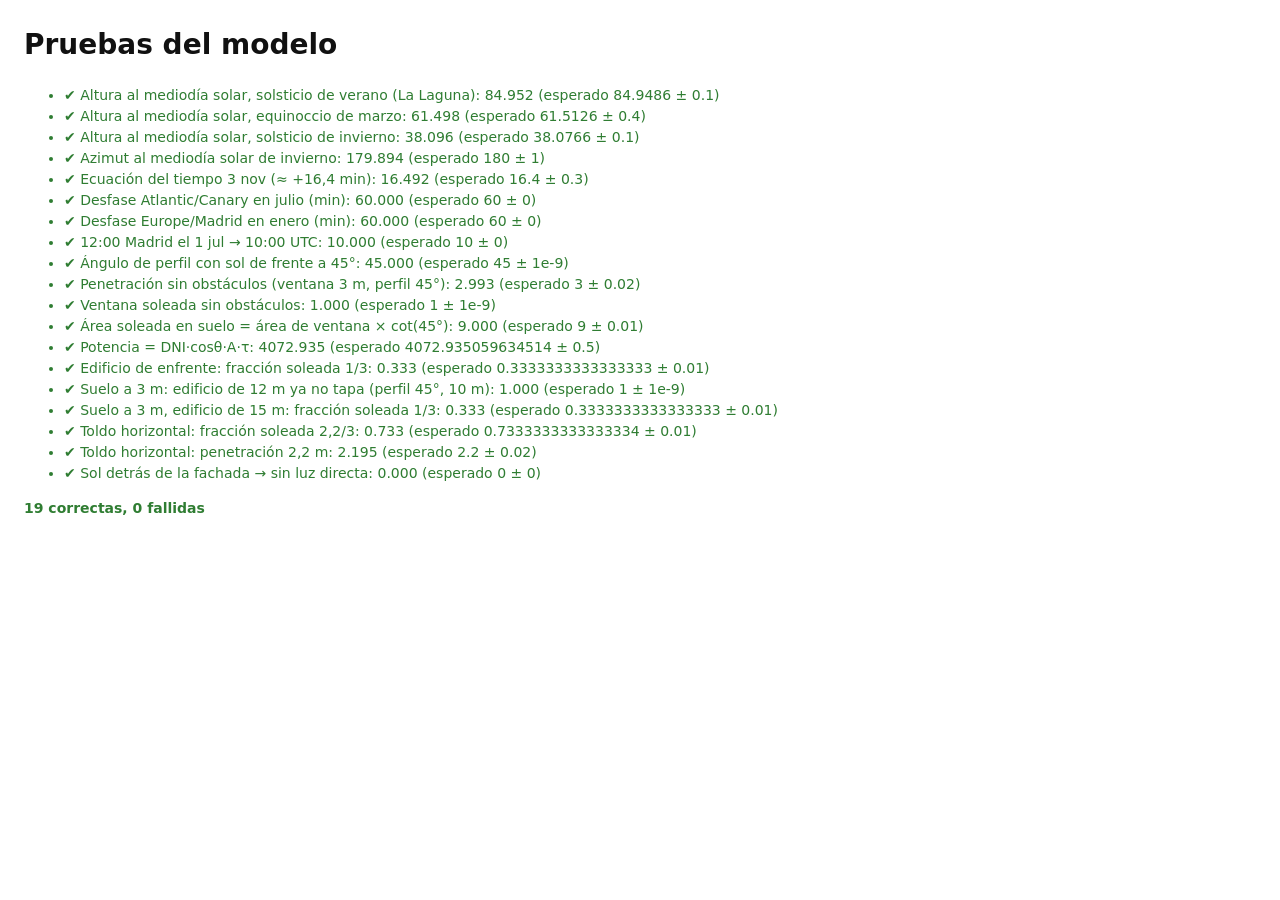
<file: tests.html>
<!doctype html>
<html lang="es">
<head>
  <meta charset="utf-8" />
  <title>Pruebas del modelo solar</title>
  <style>
    body { font: 14px/1.5 system-ui, sans-serif; margin: 24px; background: #fff; color: #111; }
    .ok { color: #2f7d32; } .fail { color: #c0392b; font-weight: 600; }
  </style>
</head>
<body>
  <h1>Pruebas del modelo</h1>
  <ul id="out"></ul>
  <p id="summary"></p>
  <script type="module">
    import { sunPosition, localToUtc, tzOffsetMinutes } from './js/solar.js';
    import { DEFAULT_CONFIG, cloneConfig, sunVectorLocal, profileAngle, computeInstant } from './js/model.js';

    const out = document.getElementById('out');
    let pass = 0, fail = 0;
    const check = (name, got, want, tol) => {
      const ok = Math.abs(got - want) <= tol;
      ok ? pass++ : fail++;
      out.insertAdjacentHTML('beforeend', `<li class="${ok ? 'ok' : 'fail'}">${ok ? '✔' : '✘'} ${name}: ${got.toFixed(3)} (esperado ${want} ± ${tol})</li>`);
    };

    // Altura máxima del sol en un día (barrido de 1 min)
    const maxAlt = (y, m, d, lat, lon) => {
      let best = { altitude: -99 };
      for (let k = 0; k < 1440; k++) {
        const p = sunPosition(Date.UTC(y, m - 1, d) + k * 60000, lat, lon);
        if (p.altitude > best.altitude) best = p;
      }
      return best;
    };
    const lat = 28.4874, lon = -16.3159;
    const sol = maxAlt(2026, 6, 21, lat, lon);
    check('Altura al mediodía solar, solsticio de verano (La Laguna)', sol.altitude, 90 - (lat - 23.436), 0.1);
    const eq = maxAlt(2026, 3, 20, lat, lon);
    check('Altura al mediodía solar, equinoccio de marzo', eq.altitude, 90 - lat, 0.4);
    const win = maxAlt(2026, 12, 21, lat, lon);
    check('Altura al mediodía solar, solsticio de invierno', win.altitude, 90 - lat - 23.436, 0.1);
    check('Azimut al mediodía solar de invierno', win.azimuth, 180, 1);
    check('Ecuación del tiempo 3 nov (≈ +16,4 min)', sunPosition(Date.UTC(2026, 10, 3, 12), 0, 0).eqTime, 16.4, 0.3);

    // Zonas horarias
    check('Desfase Atlantic/Canary en julio (min)', tzOffsetMinutes(Date.UTC(2026, 6, 1, 12), 'Atlantic/Canary'), 60, 0);
    check('Desfase Europe/Madrid en enero (min)', tzOffsetMinutes(Date.UTC(2026, 0, 15, 12), 'Europe/Madrid'), 60, 0);
    check('12:00 Madrid el 1 jul → 10:00 UTC', new Date(localToUtc(2026, 182, 720, 'Europe/Madrid', -3.7)).getUTCHours(), 10, 0);

    // Geometría: sol de frente a 45°, sin obstáculos
    const base = cloneConfig(DEFAULT_CONFIG);
    base.facade.wallThickness = 0;
    base.street.oppositeHeight = 0;
    base.awning.enabled = false;
    base.room.windowHeight = 3;
    base.room.sillHeight = 0;
    const s45 = sunVectorLocal(180, 45, 180);
    check('Ángulo de perfil con sol de frente a 45°', profileAngle(s45), 45, 1e-9);
    let r = computeInstant(base, s45, 800, { ny: 200, nz: 5 });
    check('Penetración sin obstáculos (ventana 3 m, perfil 45°)', r.depth, 3, 0.02);
    check('Ventana soleada sin obstáculos', r.litFraction, 1, 1e-9);
    check('Área soleada en suelo = área de ventana × cot(45°)', r.floorArea, 9, 0.01);
    check('Potencia = DNI·cosθ·A·τ', r.power, 800 * Math.cos(Math.PI / 4) * 9 * 0.8, 0.5);

    // Edificio de enfrente: 12 m a 8 m → bloquea y < 4 m … con 10 m de separación bloquea y < 2
    const ob = cloneConfig(base);
    ob.street.separation = 10;
    ob.street.oppositeHeight = 12;
    r = computeInstant(ob, s45, 800, { ny: 300, nz: 5 });
    check('Edificio de enfrente: fracción soleada 1/3', r.litFraction, 1 / 3, 0.01);

    // Habitación en una planta alta: el edificio de enfrente se ve 3 m más bajo
    const up = cloneConfig(ob);
    up.room.floorElevation = 3;
    r = computeInstant(up, s45, 800, { ny: 300, nz: 5 });
    check('Suelo a 3 m: edificio de 12 m ya no tapa (perfil 45°, 10 m)', r.litFraction, 1, 1e-9);
    up.street.oppositeHeight = 15;
    r = computeInstant(up, s45, 800, { ny: 300, nz: 5 });
    check('Suelo a 3 m, edificio de 15 m: fracción soleada 1/3', r.litFraction, 1 / 3, 0.01);

    // Toldo horizontal a 3,2 m con 1 m de vuelo → sombra para y ≥ 2,2
    const aw = cloneConfig(base);
    Object.assign(aw.awning, { enabled: true, mountHeight: 3.2, angle: 0, length: 1, width: 50, transmittance: 0 });
    r = computeInstant(aw, s45, 800, { ny: 300, nz: 5 });
    check('Toldo horizontal: fracción soleada 2,2/3', r.litFraction, 2.2 / 3, 0.01);
    check('Toldo horizontal: penetración 2,2 m', r.depth, 2.2, 0.02);

    // Sol detrás de la fachada
    r = computeInstant(base, sunVectorLocal(0, 45, 180), 800);
    check('Sol detrás de la fachada → sin luz directa', r.power, 0, 0);

    document.getElementById('summary').innerHTML = `<b class="${fail ? 'fail' : 'ok'}">${pass} correctas, ${fail} fallidas</b>`;
  </script>
</body>
</html>
</file>
